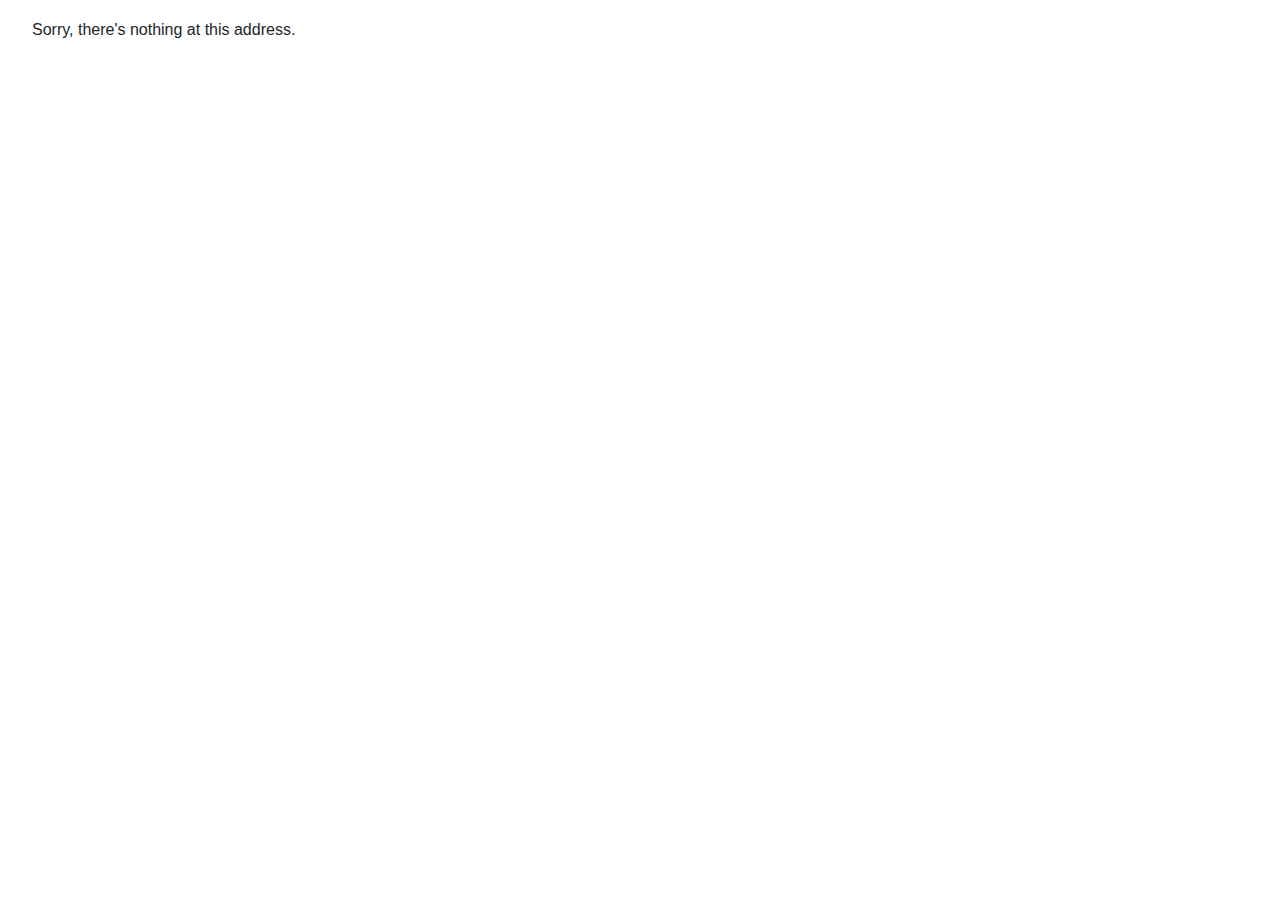
<file: WoddleApp/wwwroot/index.html>
<!DOCTYPE html>
<html lang="en">

<head>
    <meta charset="utf-8" />
    <meta name="viewport" content="width=device-width, initial-scale=1.0, maximum-scale=1.0, user-scalable=no" />
    <title>WoddleApp</title>
    <base href="/" />
    <link href="css/bootstrap/bootstrap.min.css" rel="stylesheet" />
    <link href="css/app.css" rel="stylesheet" />
    <link href="WoddleApp.styles.css" rel="stylesheet" />
</head>

<body>
    <div id="app" style="margin: 0 auto; width: 100vw; height: 100vh">
        <div class="text-center pt-3" style="color: #b2beb5; font-size: 16pt">
            Loading...
        </div>
        <div class="text-center mt-3">
            <span class="spinner-border spinner-border-sm" role="status" aria-hidden="true"
                  style="font-size: 16pt; width: 36px; height: 36px; color: #b2beb5" />
        </div>
    </div>

    <div id="blazor-error-ui">
        An unhandled error has occurred.
        <a href="" class="reload">Reload</a>
        <a class="dismiss">🗙</a>
    </div>
    <script src="_framework/blazor.webassembly.js"></script>
</body>

</html>
</file>
<file: WoddleApp/wwwroot/css/app.css>
﻿@import url('open-iconic/font/css/open-iconic-bootstrap.min.css');

html, body {
    font-family: 'Helvetica Neue', Helvetica, Arial, sans-serif;
}

h1:focus {
    outline: none;
}

a, .btn-link {
    color: #0071c1;
}

.btn-primary {
    color: #fff;
    background-color: #1b6ec2;
    border-color: #1861ac;
}

.content {
    padding-top: 1.1rem;
}

.valid.modified:not([type=checkbox]) {
    outline: 1px solid #26b050;
}

.invalid {
    outline: 1px solid red;
}

.validation-message {
    color: red;
}

#blazor-error-ui {
    background: lightyellow;
    bottom: 0;
    box-shadow: 0 -1px 2px rgba(0, 0, 0, 0.2);
    display: none;
    left: 0;
    padding: 0.6rem 1.25rem 0.7rem 1.25rem;
    position: fixed;
    width: 100%;
    z-index: 1000;
}

    #blazor-error-ui .dismiss {
        cursor: pointer;
        position: absolute;
        right: 0.75rem;
        top: 0.5rem;
    }

.blazor-error-boundary {
    background: url([data-uri]) no-repeat 1rem/1.8rem, #b32121;
    padding: 1rem 1rem 1rem 3.7rem;
    color: white;
}

    .blazor-error-boundary::after {
        content: "An error has occurred."
    }

#container {
    margin: auto;
    width: 21.9em;
}
.correctplace {
    background: #6aaa64;
}

.wrongplace {
    background: #c9b458;
}

.notused {
    background: grey;
}

.absent {
    background: #b2beb5;
}

#container input {
    display: block;
    margin-top: 4px;
    margin-right: auto;
    margin-left: auto;
}

.square {
    vertical-align: top;
    margin-top: 4px;
    border: 1px black solid;
    border-radius: 5px;
    display: inline-block;
    height: 1.25em;
    width: 1.25em;
    text-align: center;
    font-size: 3.5em;
    font-family: 'Lato', sans-serif;
    color: white;
}
.navbar-light .navbar-brand {
    color: #b2beb5;
}
.button-icon-reload {
    color: #b2beb5;
    border-color: #b2beb5;
}
.button-icon-reload:hover {
    color: #fff;
    background-color: #b2beb5;
    border-color: #b2beb5;
}
    .button-icon-reload:focus {
        box-shadow: 0 0 0 .25rem rgba(178,190,181, 0.25);
    }
</file>
